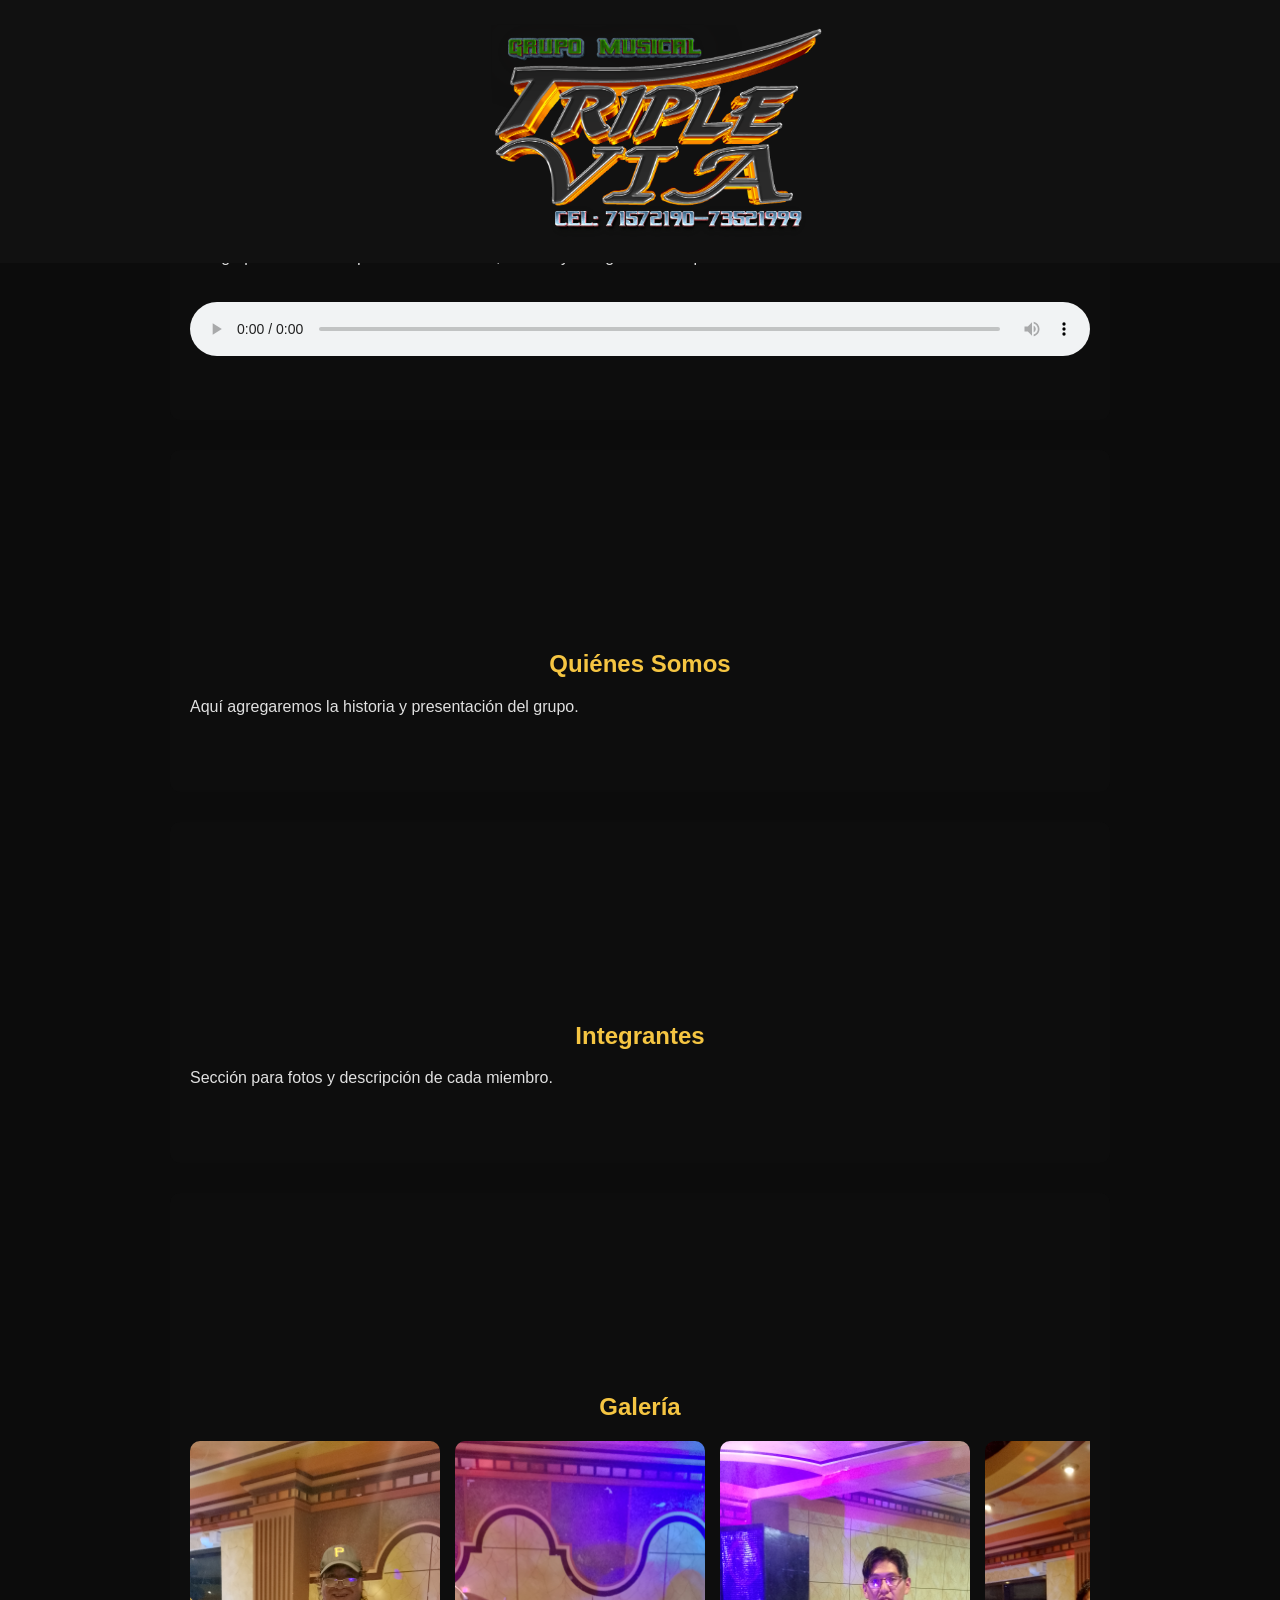
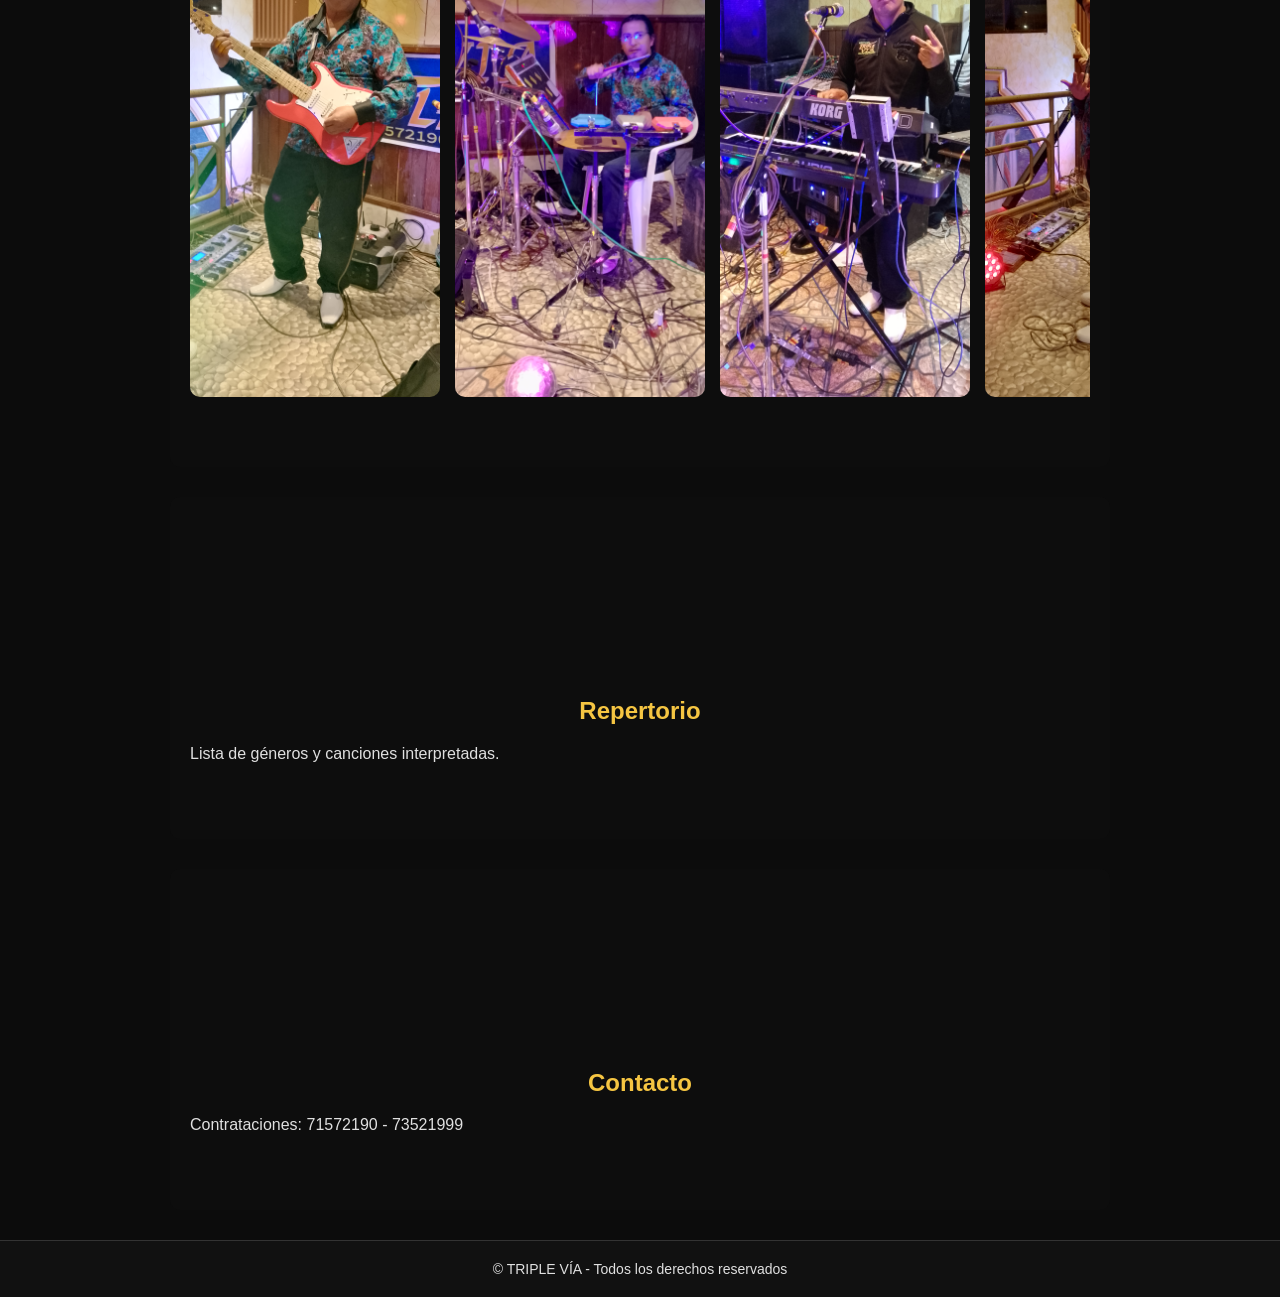
<file: index.html>
<!DOCTYPE html>
<html lang="es">
<head>
  <meta charset="UTF-8" />
  <meta name="viewport" content="width=device-width, initial-scale=1.0" />
  <title>TRIPLE VÍA - Profesional</title>
  <style>
    body, html {
      margin: 0;
      padding: 0;
      font-family: Arial, sans-serif;
      background: #0c0c0c;
      color: #e0e0e0;
      scroll-behavior: smooth;
      overflow-x: hidden;
    }

    header {
      background: #111;
      padding: 20px;
      text-align: center;
      position: fixed;
      width: 100%;
      top: 0;
      left: 0;
      z-index: 1000;
      transition: background 0.3s, box-shadow 0.3s;
      box-shadow: 0 0 10px transparent;
    }

    header.scrolled {
      background: #222;
      box-shadow: 0 4px 10px rgba(0,0,0,0.7);
    }

    header img {
      max-width: 350px;
      transition: transform 0.3s;
    }

    header img:hover {
      transform: scale(1.05);
    }

    nav {
      display: flex;
      justify-content: center;
      gap: 25px;
      padding: 15px 0;
      background: #161616;
      position: fixed;
      width: 100%;
      top: 80px;
      left: 0;
      z-index: 999;
      border-bottom: 1px solid #333;
    }

    nav a {
      color: #f5c542;
      text-decoration: none;
      font-weight: bold;
      transition: color 0.3s, text-shadow 0.3s;
    }

    nav a:hover {
      color: #fff;
      text-shadow: 0 0 5px #f5c542;
    }

    section {
      padding: 180px 20px 60px;
      max-width: 900px;
      margin: 0 auto 30px auto;
      background: #0d0d0d;
      border-radius: 10px;
      opacity: 0;
      transform: translateY(50px);
      transition: all 0.8s ease;
    }

    section.visible {
      opacity: 1;
      transform: translateY(0);
    }

    h1, h2 {
      color: #f5c542;
      text-align: center;
    }

    .fotos {
      display: flex;
      overflow-x: auto;
      gap: 15px;
      padding-bottom: 10px;
    }

    .fotos img {
      width: 250px;
      border-radius: 10px;
      cursor: pointer;
      transition: transform 0.3s;
      flex-shrink: 0;
    }

    .fotos img:hover {
      transform: scale(1.05);
    }

    #topBtn {
      display: none;
      position: fixed;
      bottom: 20px;
      right: 20px;
      padding: 12px 18px;
      font-size: 16px;
      background: #f5c542;
      color: #111;
      border: none;
      border-radius: 5px;
      cursor: pointer;
      z-index: 1000;
      transition: background 0.3s;
    }

    #topBtn:hover {
      background: #fff;
    }

    footer {
      background: #111;
      padding: 20px;
      text-align: center;
      font-size: 14px;
      border-top: 1px solid #333;
    }

    audio {
      width: 100%;
      margin-top: 20px;
      border-radius: 10px;
      outline: none;
    }

    @media (max-width: 600px) {
      nav {
        flex-direction: column;
        gap: 10px;
        top: 70px;
      }
      header img {
        max-width: 300px;
      }
      .fotos img {
        width: 200px;
      }
    }
  </style>
</head>
<body>

  <!-- Header -->
  <header id="header">
    <img src="LOGO TRIPLE VIA PHOTOSHOP 2.png" alt="Logo Triple Vía" />
  </header>

  <!-- Navegación -->
  <nav>
    <a href="#inicio">Inicio</a>
    <a href="#nosotros">Quiénes Somos</a>
    <a href="#integrantes">Integrantes</a>
    <a href="#galeria">Galería</a>
    <a href="#repertorio">Repertorio</a>
    <a href="#contacto">Contacto</a>
  </nav>

  <!-- Secciones -->
  <section id="inicio">
    <h1>Bienvenidos a TRIPLE VÍA</h1>
    <p>La agrupación familiar que combina talento, historia y energía en cada presentación.</p>
    <audio controls>
      <source src="discos_en_vivo.mp3" type="audio/mpeg">
      Tu navegador no soporta audio.
    </audio>
  </section>

  <section id="nosotros">
    <h2>Quiénes Somos</h2>
    <p>Aquí agregaremos la historia y presentación del grupo.</p>
  </section>

  <section id="integrantes">
    <h2>Integrantes</h2>
    <p>Sección para fotos y descripción de cada miembro.</p>
  </section>

  <section id="galeria">
    <h2>Galería</h2>
    <div class="fotos">
      <img src="fotopapa.jpg" alt="Foto 1">
      <img src="fotomicky.jpg" alt="Foto 2">
      <img src="fotohugo.jpg" alt="Foto 3">
      <img src="fotoivan.jpg" alt="Foto 4">
    </div>
  </section>

  <section id="repertorio">
    <h2>Repertorio</h2>
    <p>Lista de géneros y canciones interpretadas.</p>
  </section>

  <section id="contacto">
    <h2>Contacto</h2>
    <p>Contrataciones: 71572190 - 73521999</p>
  </section>

  <!-- Botón volver arriba -->
  <button id="topBtn">↑ Arriba</button>

  <!-- Footer -->
  <footer>
    © TRIPLE VÍA - Todos los derechos reservados
  </footer>

  <!-- JavaScript -->
  <script>
    // Scroll suave
    const links = document.querySelectorAll('nav a');
    links.forEach(link => {
      link.addEventListener('click', function(e) {
        e.preventDefault();
        const target = document.querySelector(this.getAttribute('href'));
        target.scrollIntoView({ behavior: 'smooth' });
      });
    });

    // Header efecto scroll
    const header = document.getElementById('header');
    window.addEventListener('scroll', () => {
      if (window.scrollY > 50) {
        header.classList.add('scrolled');
      } else {
        header.classList.remove('scrolled');
      }
    });

    // Botón volver arriba
    const topBtn = document.getElementById('topBtn');
    window.addEventListener('scroll', () => {
      topBtn.style.display = window.scrollY > 200 ? 'block' : 'none';
    });
    topBtn.addEventListener('click', () => {
      window.scrollTo({ top: 0, behavior: 'smooth' });
    });

    // Animación secciones al hacer scroll
    const sections = document.querySelectorAll('section');
    const observer = new IntersectionObserver(entries => {
      entries.forEach(entry => {
        if(entry.isIntersecting){
          entry.target.classList.add('visible');
        }
      });
    }, { threshold: 0.1 });

    sections.forEach(section => {
      observer.observe(section);
    });

    // Slider simple horizontal en galería (scroll con flechas opcional)
    const fotosContainer = document.querySelector('.fotos');
    let isDown = false, startX, scrollLeft;

    fotosContainer.addEventListener('mousedown', (e) => {
      isDown = true;
      fotosContainer.classList.add('active');
      startX = e.pageX - fotosContainer.offsetLeft;
      scrollLeft = fotosContainer.scrollLeft;
    });
    fotosContainer.addEventListener('mouseleave', () => isDown = false);
    fotosContainer.addEventListener('mouseup', () => isDown = false);
    fotosContainer.addEventListener('mousemove', (e) => {
      if(!isDown) return;
      e.preventDefault();
      const x = e.pageX - fotosContainer.offsetLeft;
      const walk = (x - startX) * 2;
      fotosContainer.scrollLeft = scrollLeft - walk;
    });
  </script>
</body>
</html>
</file>
